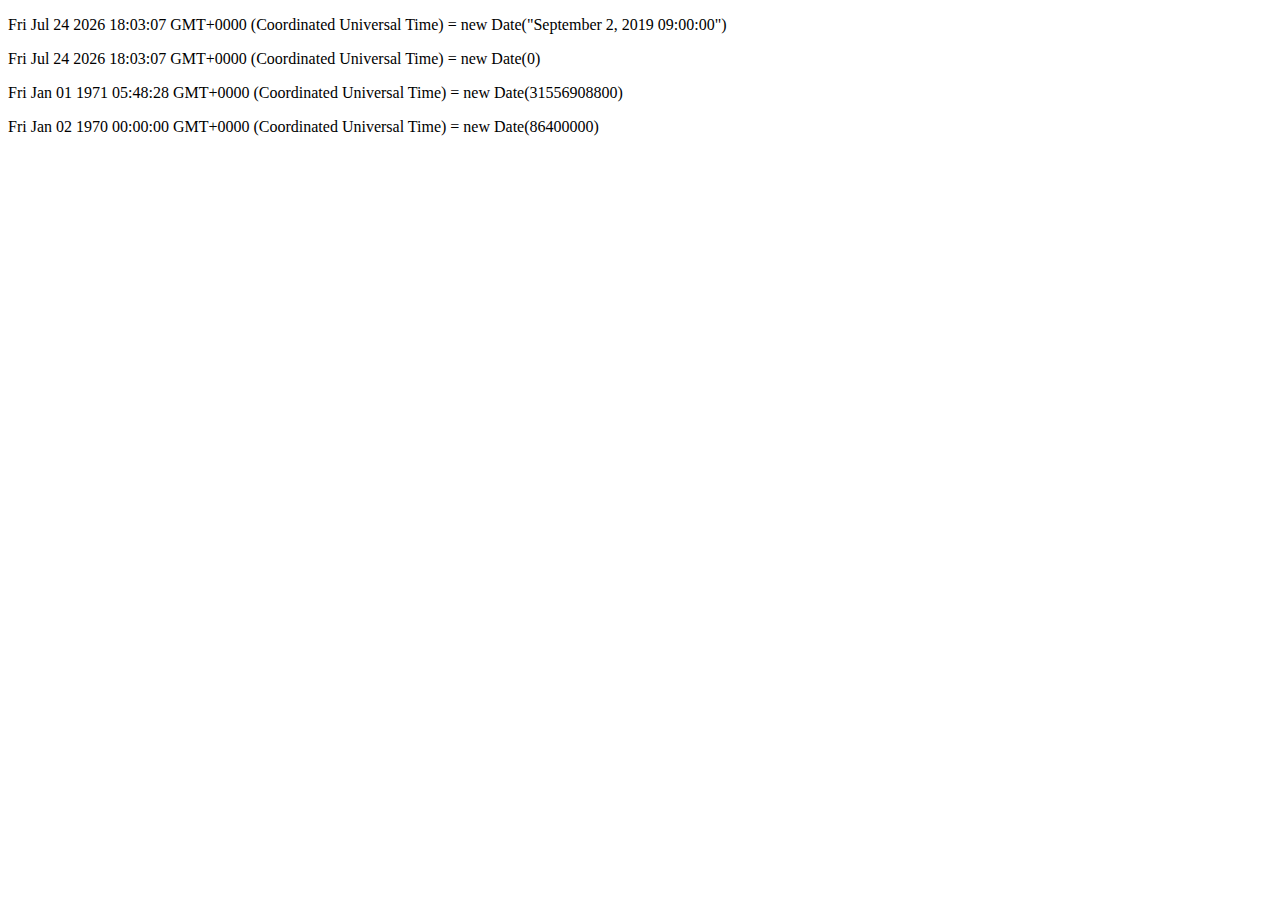
<file: 1-1DateNewDate/index.html>
<!DOCTYPE html>
<html lang="en">

<head>
    <meta charset="UTF-8">
    <meta http-equiv="X-UA-Compatible" content="IE=edge">
    <meta name="viewport" content="width=device-width, initial-scale=1.0">
    <title>lev1_1: date new Date()</title>
</head>

<body>

    <p id="dateOne"></p>
    <p id="dateTwo"></p>
    <p id="dateThree"></p>
    <p id="dateFour"></p>
    <script src="./assets/js/main.js"></script>
</body>

</html>
</file>
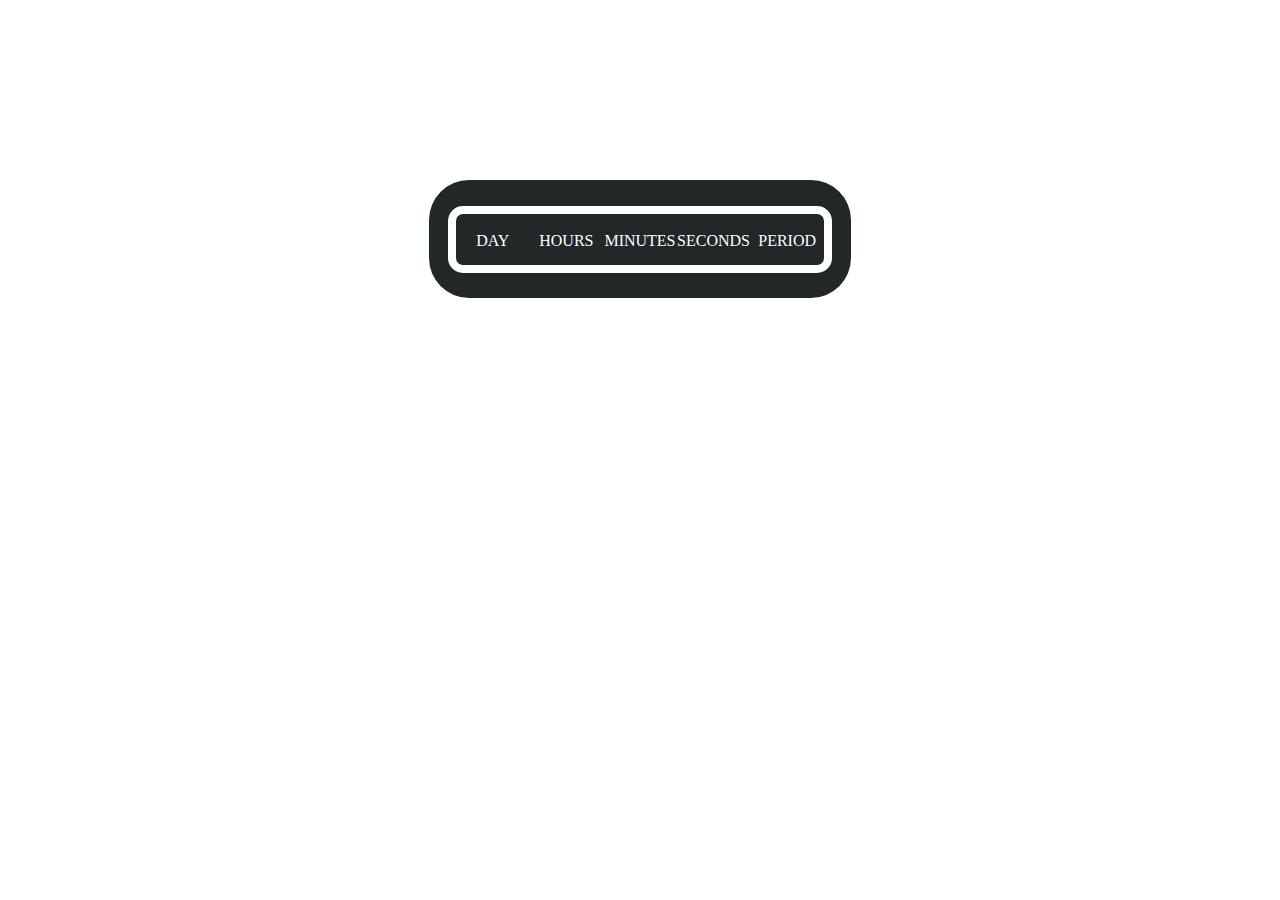
<file: 1-2DateMethods/index.html>
<!DOCTYPE html>
<html lang="en">

<head>
    <meta charset="UTF-8">
    <meta http-equiv="X-UA-Compatible" content="IE=edge">
    <meta name="viewport" content="width=device-width, initial-scale=1.0">
    <link rel="stylesheet" href="./assets/css/style.css">
    <title>lev1_2: Date Methods</title>
</head>

<body>
    <section id="myClock">

        <article id="border">
            <div>
                <p id="outputDay" class="outputInHtml"></p>
                <p>DAY </p>
            </div>
            <div>
                <p id="outputHours" class="outputInHtml"></p>
                <p>HOURS</p>
            </div>
            <div>
                <p id="outputMinutes" class="outputInHtml"></p>
                <p>MINUTES</p>
            </div>
            <div>
                <p id="outputSeconds" class="outputInHtml"></p>
                <p>SECONDS</p>
            </div>
            <div>
                <p id="outputPmAm" class="outputInHtml"></p>
                <p>PERIOD</p>
            </div>
        </article>
    </section>
    <script src="./assets/js/main.js"></script>
</body>

</html>
</file>
<file: 1-2DateMethods/assets/css/style.css>
* {
    padding: 0;
    margin: 0;
    box-sizing: border-box;
    color: white;
}

#myClock {
    width: 33vw;
    padding: 2% 0;
    background-color: rgb(34, 40, 40);
    margin: 20vh auto 0 auto;
    border-radius: 40px;
    animation-name: changeShadow;
    animation-duration: 1s;
    animation-iteration-count: infinite;
}

@keyframes changeShadow {

    0%,
    100% {
        box-shadow: 0 0 50px rgb(28, 28, 218), -10px -10px 50px rgba(255, 0, 0, 0.546);
    }

    50% {
        box-shadow: 0 -10px 50px rgb(28, 28, 218), 0 10px 50px rgba(255, 0, 0, 0.546);
    }
}

#border {
    width: 30vw;
    margin: 0 auto;
    border: 8px solid white;
    border-radius: 15px;
    display: flex;
}

div {
    width: 90%;
    display: flex;
    flex-direction: column;
    align-items: center;
    margin: 4% 0;
}


.outputInHtml {
    font-size: 2rem;
    margin-bottom: 5%;
}
</file>
